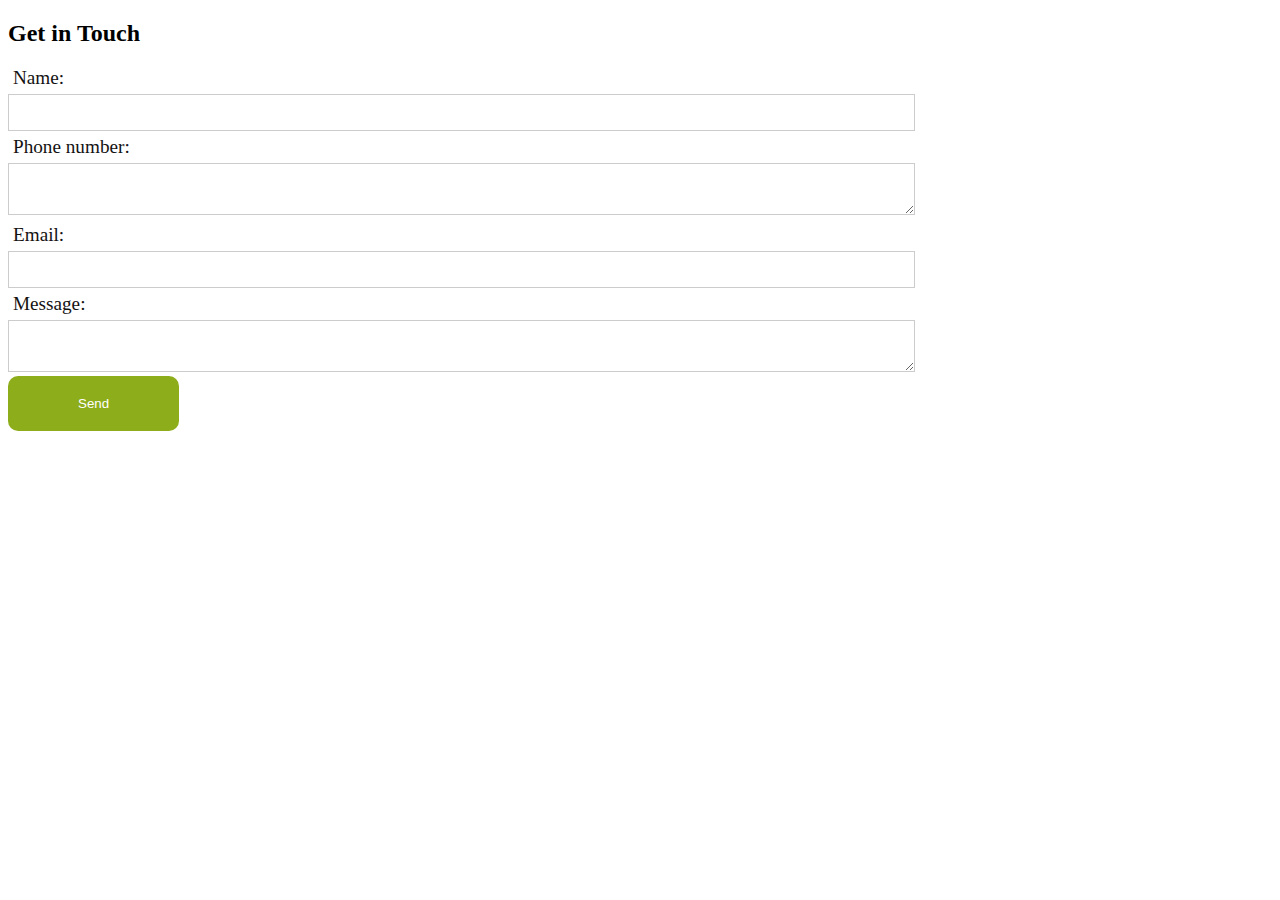
<file: Contact.html>
<!DOCTYPE html>
<html lang="en">
<head>

    <style>

        
/*Contact section*/

    
.form-group {
    display: ruby-base-container;
    justify-content: stretch;
    background-color: rgb(255, 255, 255);
}




label {
    display: block;
    margin: 5px;
    font-size: larger;
    color: #141212;
}

input, textarea {
    width: 70%;
    padding: 10px;
    margin-bottom: 0%;
    border: 1px solid #ccc;
   
}





button {
    padding: 20px 70px;
    background-color: #8ead1a;
    color: #fff;
    border: none;
    border-radius: 10px;
    cursor: pointer;
    
}
    </style>
    <meta charset="UTF-8">
    <meta name="viewport" content="width=device-width, initial-scale=1.0">
    <title>IT Website</title>
</head>
<body>
    <section id="contact" data-aos="fade-left">
        <h2>Get in Touch</h2>
        <form>
            <div class="form-group">
                <label for="name">Name:</label>
                <input type="text" id="name" name="name">
            </div>
            <div class="form-group">
                <label for="phone number">Phone number:</label>
                <textarea id="phone number" name="phone number"></textarea>
            </div>
            <div class="form-group">
                <label for="email">Email:</label>
                <input type="email" id="email" name="email">
            </div>
            <div class="form-group">
                <label for="message">Message:</label>
                <textarea id="message" name="message"></textarea>
            </div>
            
            <button>Send</button>
        </form>
    </section>
    
</body>
</html>
</file>
